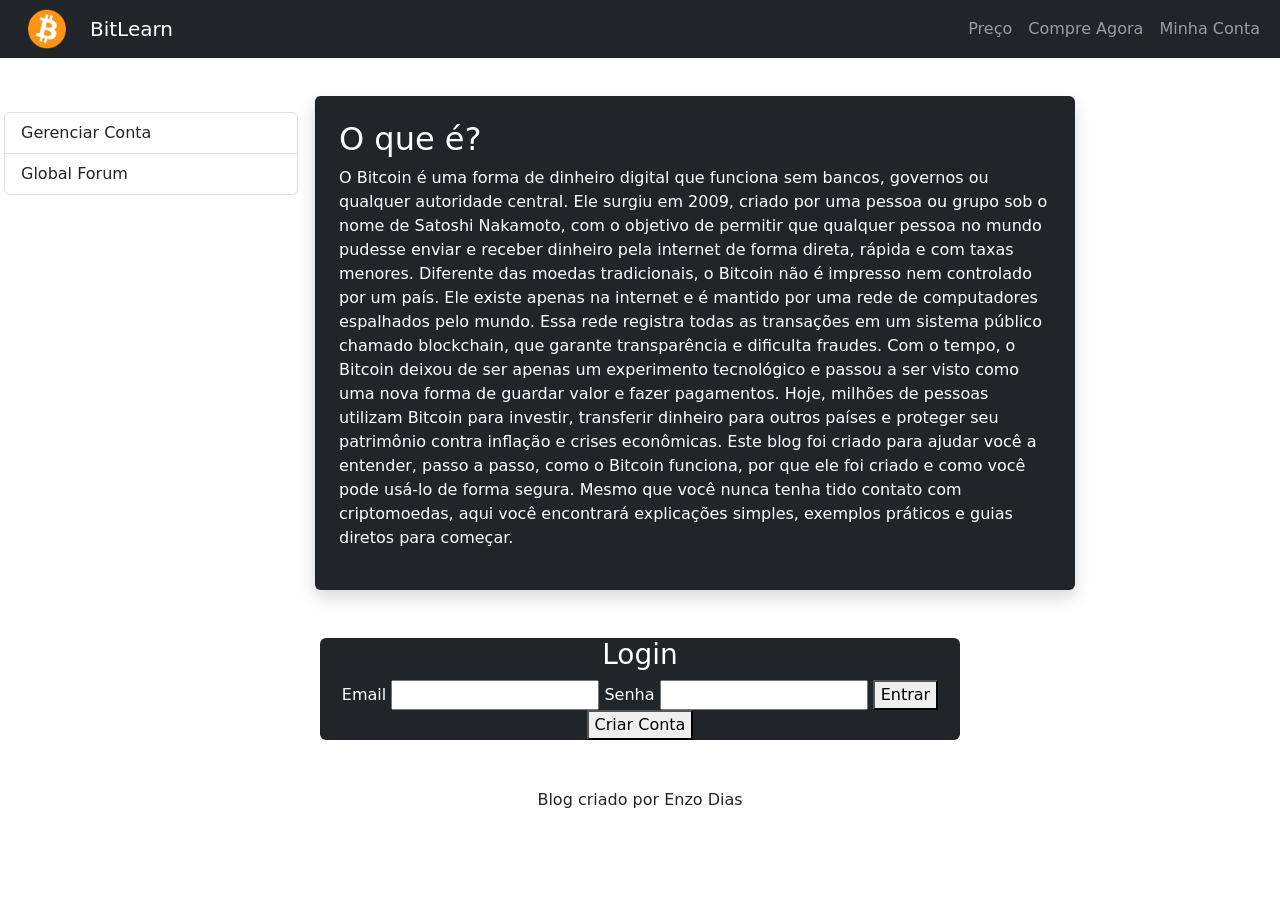
<file: codigo/public/index.html>
<!DOCTYPE html>
<html lang="pt-br">
<head>
    <meta charset="UTF-8">
    <meta name="viewport" content="width=device-width, initial-scale=1.0">
    <title>BitLearn</title>
    <link rel="stylesheet" href="index.css">
    <link href="https://cdn.jsdelivr.net/npm/bootstrap@5.3.8/dist/css/bootstrap.min.css" rel="stylesheet" integrity="sha384-sRIl4kxILFvY47J16cr9ZwB07vP4J8+LH7qKQnuqkuIAvNWLzeN8tE5YBujZqJLB" crossorigin="anonymous">
</head>
<body class="pt-5">

<header class="navbar navbar-expand-lg navbar-dark bg-dark fixed-top py-1">
    <div class="container-fluid">


    <a class="navbar-brand d-flex align-items-center" href="#">
        <img src="./Bitcoin-Logo-700x394.png" width="70" height="40" class="me-2">
        <span>BitLearn</span>
    </a>


    <button class="navbar-toggler" type="button" data-bs-toggle="collapse" data-bs-target="#menu">
        <span class="navbar-toggler-icon"></span>
    </button>

    <div class="collapse navbar-collapse" id="menu">
        <ul class="navbar-nav ms-auto">
            <li class="nav-item">
                <a class="nav-link" href="https://www.coingecko.com/pt-br/moedas/bitcoin" target="_blank">Preço</a>
            </li>
            <li class="nav-item">
                <a class="nav-link" href="https://bipa.app" target="_blank">Compre Agora</a>
            </li>
            <li class="nav-item">
                <a class="nav-link" href="minha-conta/minha-conta.html">Minha Conta</a>
            </li>
        </ul>
    </div>

    </div>
</header>



    <main class="container-fluid mt-5">
        <div class="row gx-5 align-items-stretch">
            <aside class="col-12 col-md-3 p-3">
            <ul class="list-group">
                <li class="list-group-item"><a class="text-dark" href="">Gerenciar Conta</a></li>
                <li class="list-group-item"><a class="text-dark" href="">Global Forum</a></li>
            </ul>
        </aside>
        <section class="col-12 col-md-7 border-start ps-4 bg-dark p-4 shadow rounded" >
            <h2 class="text-white">O que é?</h2>
            <p class="text-white">
                O Bitcoin é uma forma de dinheiro digital que funciona sem bancos, governos ou qualquer autoridade central. Ele surgiu em 2009, criado por uma pessoa ou grupo sob o nome de Satoshi Nakamoto, com o objetivo de permitir que qualquer pessoa no mundo pudesse enviar e receber dinheiro pela internet de forma direta, rápida e com taxas menores.
                Diferente das moedas tradicionais, o Bitcoin não é impresso nem controlado por um país. Ele existe apenas na internet e é mantido por uma rede de computadores espalhados pelo mundo. Essa rede registra todas as transações em um sistema público chamado blockchain, que garante transparência e dificulta fraudes.
                Com o tempo, o Bitcoin deixou de ser apenas um experimento tecnológico e passou a ser visto como uma nova forma de guardar valor e fazer pagamentos. Hoje, milhões de pessoas utilizam Bitcoin para investir, transferir dinheiro para outros países e proteger seu patrimônio contra inflação e crises econômicas.
                Este blog foi criado para ajudar você a entender, passo a passo, como o Bitcoin funciona, por que ele foi criado e como você pode usá-lo de forma segura. Mesmo que você nunca tenha tido contato com criptomoedas, aqui você encontrará explicações simples, exemplos práticos e guias diretos para começar.
            </p>
        </section>
        </div>
        <section class="row">           
            <div class="col-6 mx-auto text-center bg-dark gy-5 rounded text-white">
            <form id="form-login">
                <h3>Login</h3>
                <label>Email</label>
                <input id="email" type="email">

                <label>Senha</label>
                <input id="senha" type="password">

                <button id="login" type="submit">Entrar</button>
                <button><a href="criar-conta/criar.html">Criar Conta</a></button>
            </form>
            </div>
        </section>
    
    <footer class="row">
        <div class="col text-center gy-5 text-dark">
        <p>Blog criado por Enzo Dias</p>
        </div>
    </footer>
</main>
    
    <script src="https://cdn.jsdelivr.net/npm/bootstrap@5.3.8/dist/js/bootstrap.bundle.min.js" integrity="sha384-FKyoEForCGlyvwx9Hj09JcYn3nv7wiPVlz7YYwJrWVcXK/BmnVDxM+D2scQbITxI" crossorigin="anonymous"></script>
    <script src="login.js" type="module"></script>
</body>
</html>
</file>
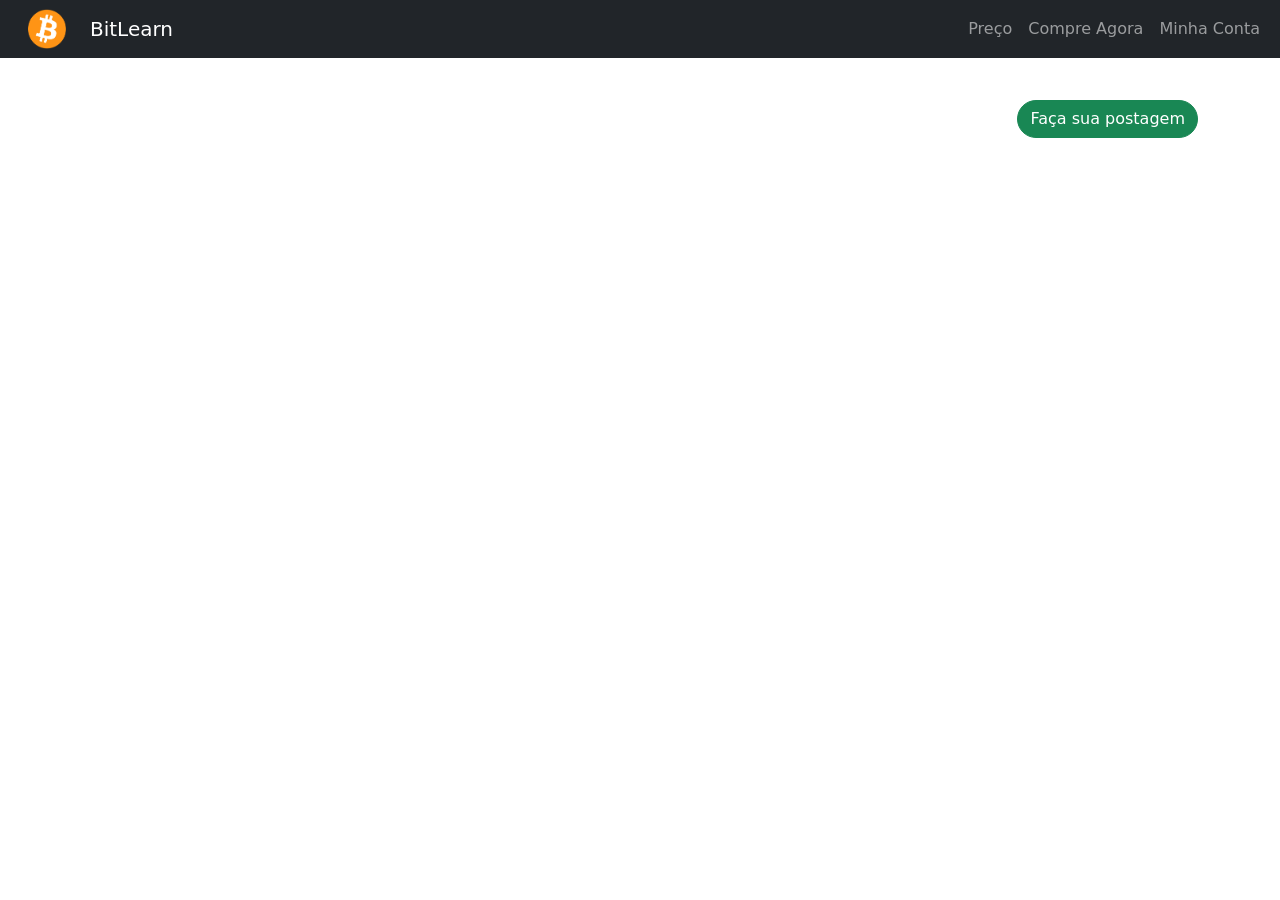
<file: codigo/public/forum-main/forum.html>
<!DOCTYPE html>
<html lang="en">

<head>
    <meta charset="UTF-8">
    <meta name="viewport" content="width=device-width, initial-scale=1.0">
    <link rel="stylesheet" href="forum.css">
    <link href="https://cdn.jsdelivr.net/npm/bootstrap@5.3.8/dist/css/bootstrap.min.css" rel="stylesheet"
        integrity="sha384-sRIl4kxILFvY47J16cr9ZwB07vP4J8+LH7qKQnuqkuIAvNWLzeN8tE5YBujZqJLB" crossorigin="anonymous">
    <title>Fórum Global</title>
</head>

<body>
    <header class="navbar navbar-expand-lg navbar-dark bg-dark fixed-top py-1">
        <div class="container-fluid">


            <a class="navbar-brand d-flex align-items-center" href="#">
                <img src="../Bitcoin-Logo-700x394.png" width="70" height="40" class="me-2">
                <span>BitLearn</span>
            </a>


            <button class="navbar-toggler" type="button" data-bs-toggle="collapse" data-bs-target="#menu">
                <span class="navbar-toggler-icon"></span>
            </button>

            <div class="collapse navbar-collapse" id="menu">
                <ul class="navbar-nav ms-auto">
                    <li class="nav-item">
                        <a class="nav-link" href="https://www.coingecko.com/pt-br/moedas/bitcoin"
                            target="_blank">Preço</a>
                    </li>
                    <li class="nav-item">
                        <a class="nav-link" href="https://bipa.app" target="_blank">Compre Agora</a>
                    </li>
                    <li class="nav-item">
                        <a class="nav-link" href="../minha-conta/minha-conta.html">Minha Conta</a>
                    </li>
                </ul>
            </div>

        </div>
    </header>
    <main class="container mt-7">
            <div id="postar" class="d-flex justify-content-end mb-3">
            <button class="btn btn-success rounded-pill text-white" type="button" data-bs-toggle="modal" data-bs-target="#meuModal">Faça sua postagem</button>
                <div class="modal fade" id="meuModal" tabindex="-1">
                    <div class="modal-dialog">
                        <div class="modal-content">
                            <div class="modal-header">
                                <h5 class="modal-title">Postar</h5>
                                <button type="button" class="btn-close" data-bs-dismiss="modal"></button>
                            </div>
                            <div class="modal-body">
                                <form action="" class="d-flex flex-column gap-3">
                                    <label for=""></label>
                                    <input type="text" placeholder="Digite o título da sua postagem..." id="titulo">

                                    <label for=""></label>
                                    <textarea 
                                        class="form-control" 
                                        id="conteudo"
                                        placeholder="Conteúdo da sua postagem..."
                                        oninput="this.style.height = ''; this.style.height = this.scrollHeight + 'px'"
                                    ></textarea>
                                </form>
                            </div>
                            
                            <div class="modal-footer">
                                <button type="button" class="btn btn-secondary" data-bs-dismiss="modal" id="btnEnviar">Enviar</button>
                            </div>
                        </div>
                    </div>
                </div>
            </div>

            <div id="lista-postagens"></div>

    </main>


    <script src="https://cdn.jsdelivr.net/npm/bootstrap@5.3.8/dist/js/bootstrap.bundle.min.js"
        integrity="sha384-FKyoEForCGlyvwx9Hj09JcYn3nv7wiPVlz7YYwJrWVcXK/BmnVDxM+D2scQbITxI"
        crossorigin="anonymous"></script>
    <script src="forum.js" type="module"></script>
</body>

</html>
</file>
<file: codigo/public/index.css>
button > a {
    text-decoration: none;
    color: black;
}

li > a {
    text-decoration: none;
}
</file>
<file: codigo/public/forum-main/forum.css>
main {
    margin-top: 100px;
}


button > a {
    text-decoration: none;
    color: whitesmoke;
}
</file>
